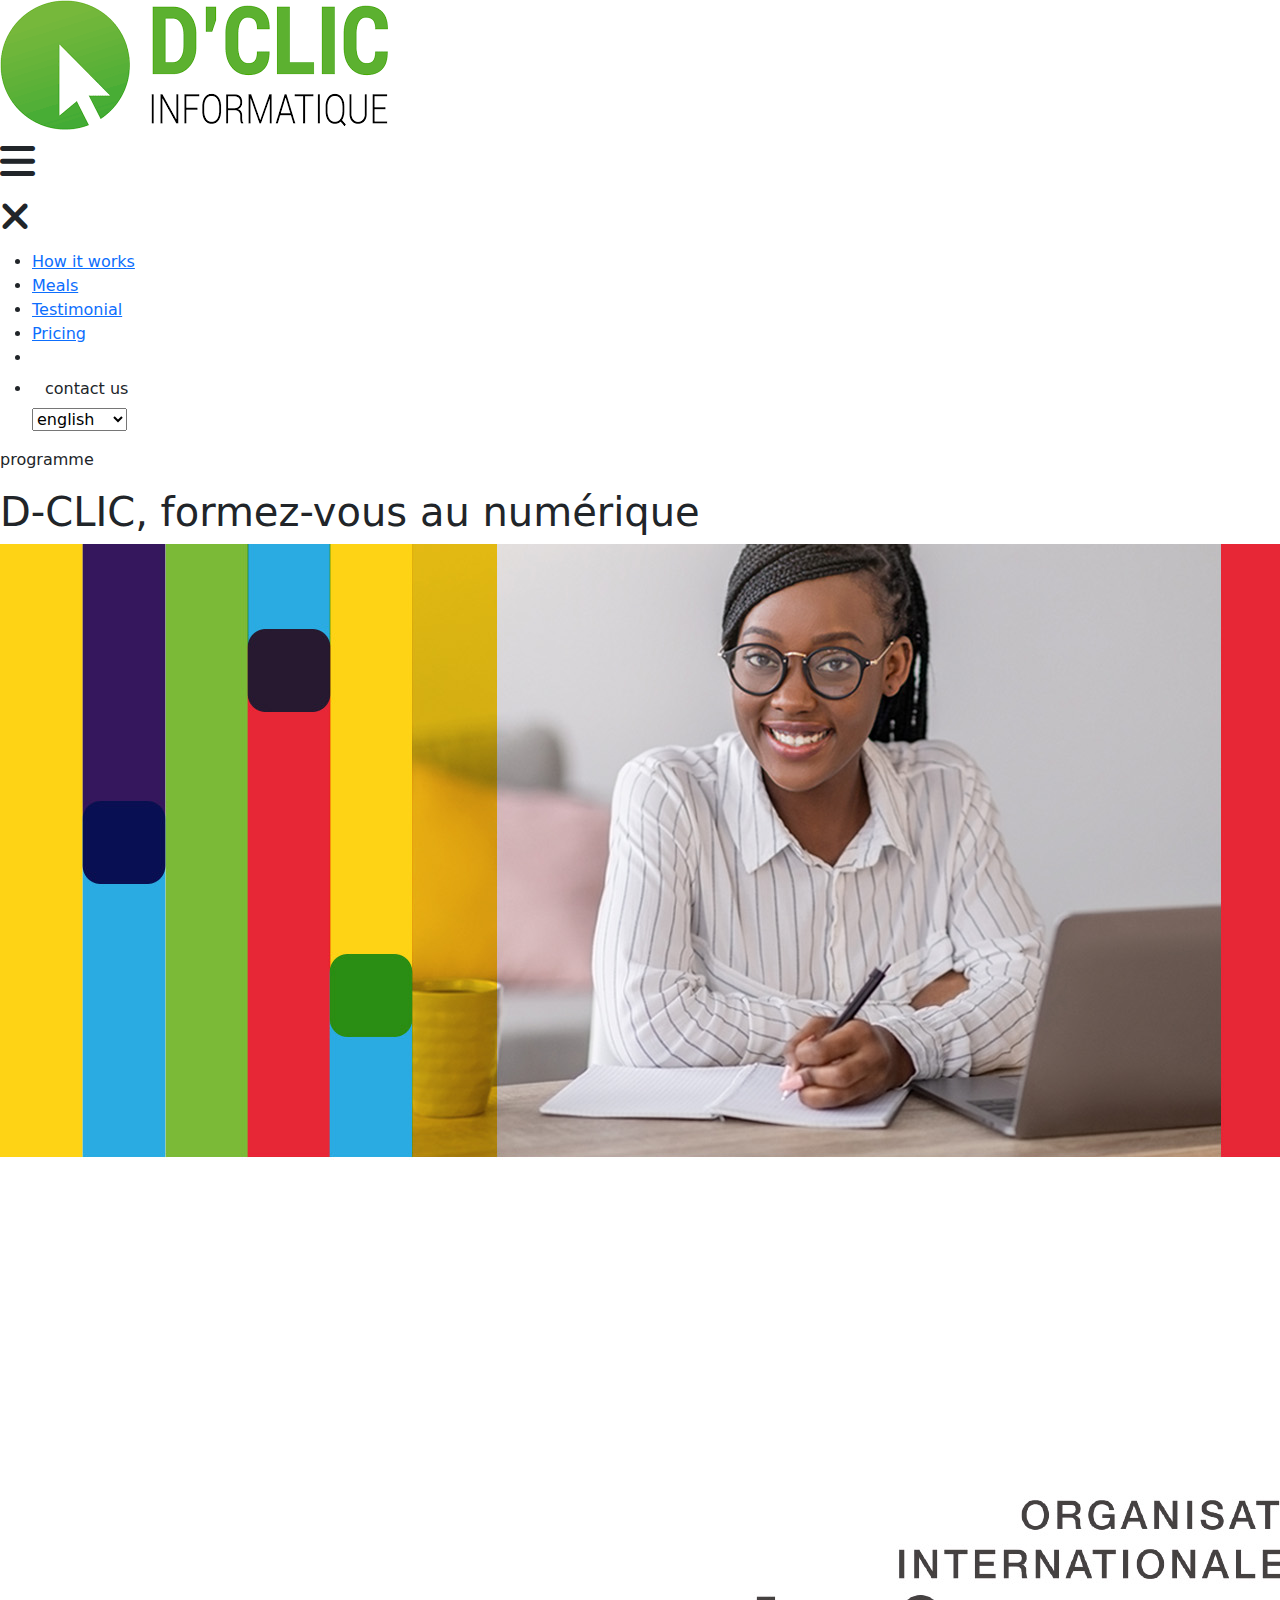
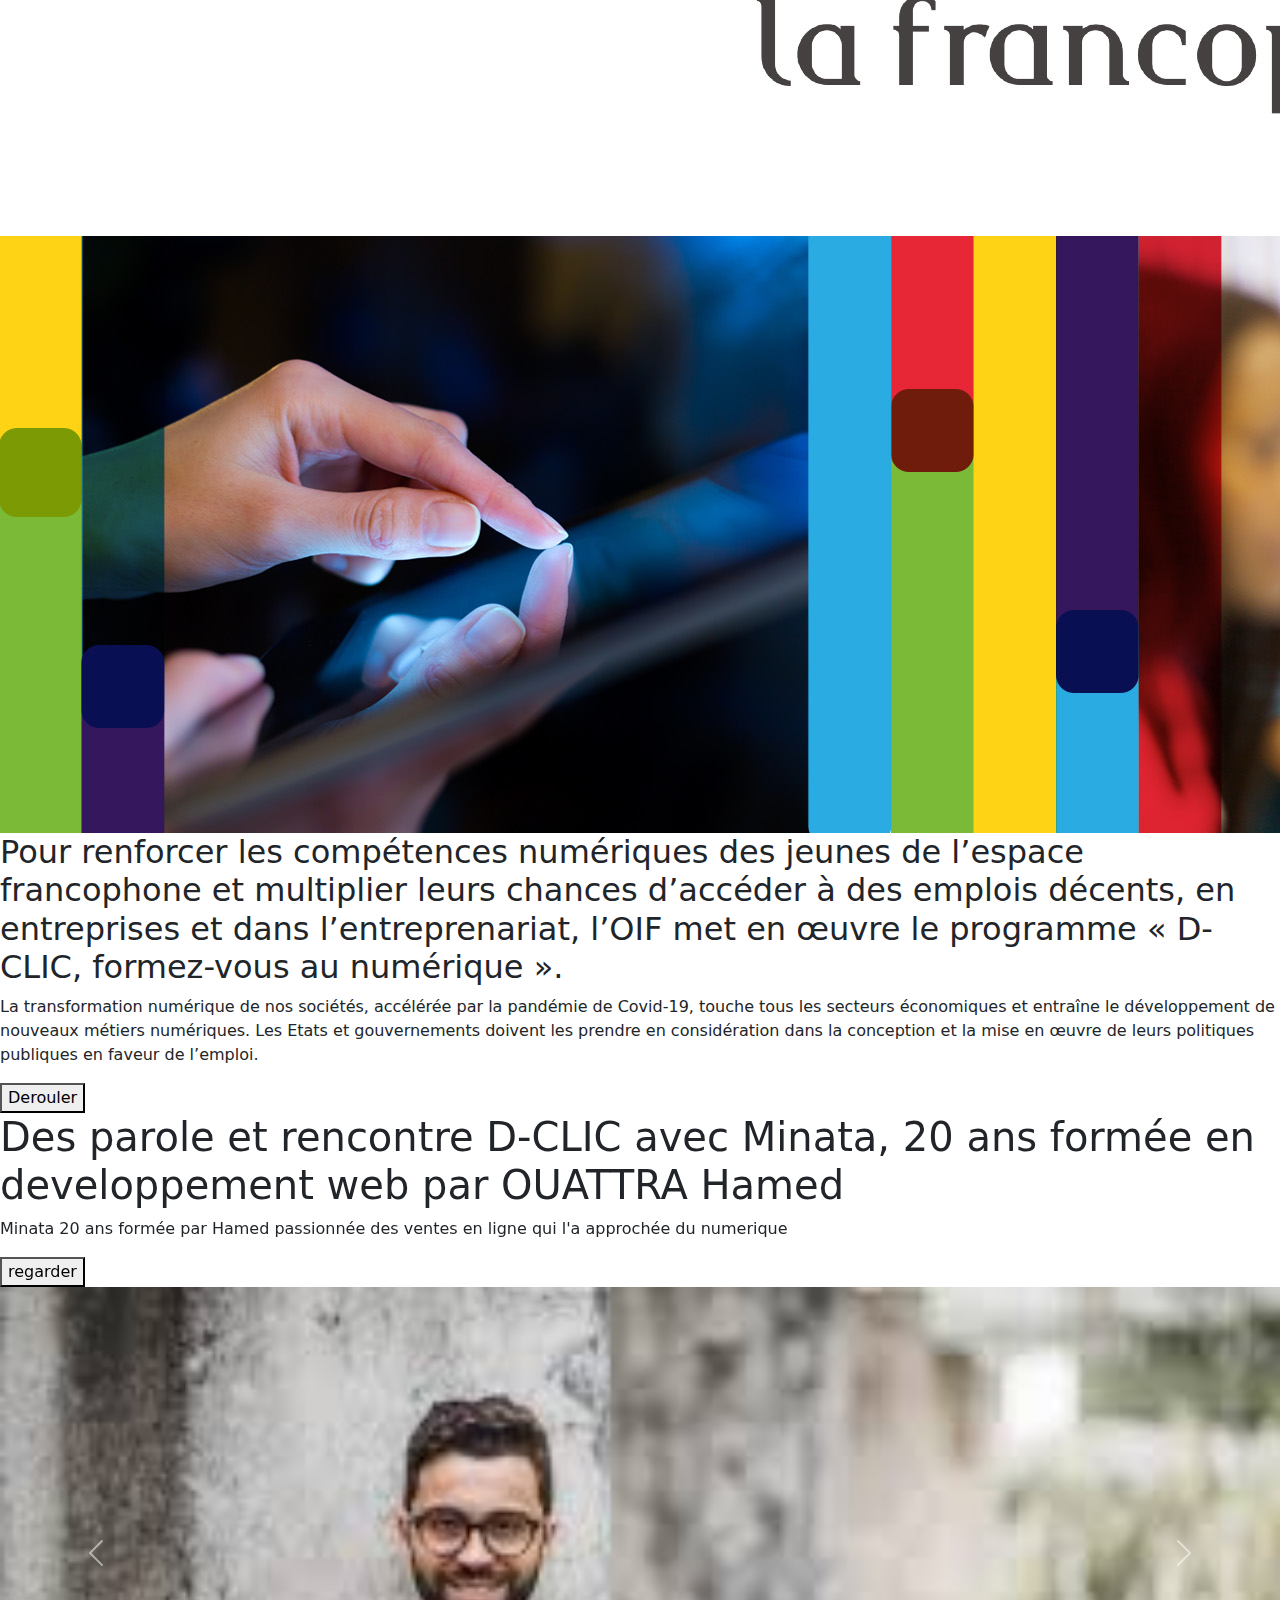
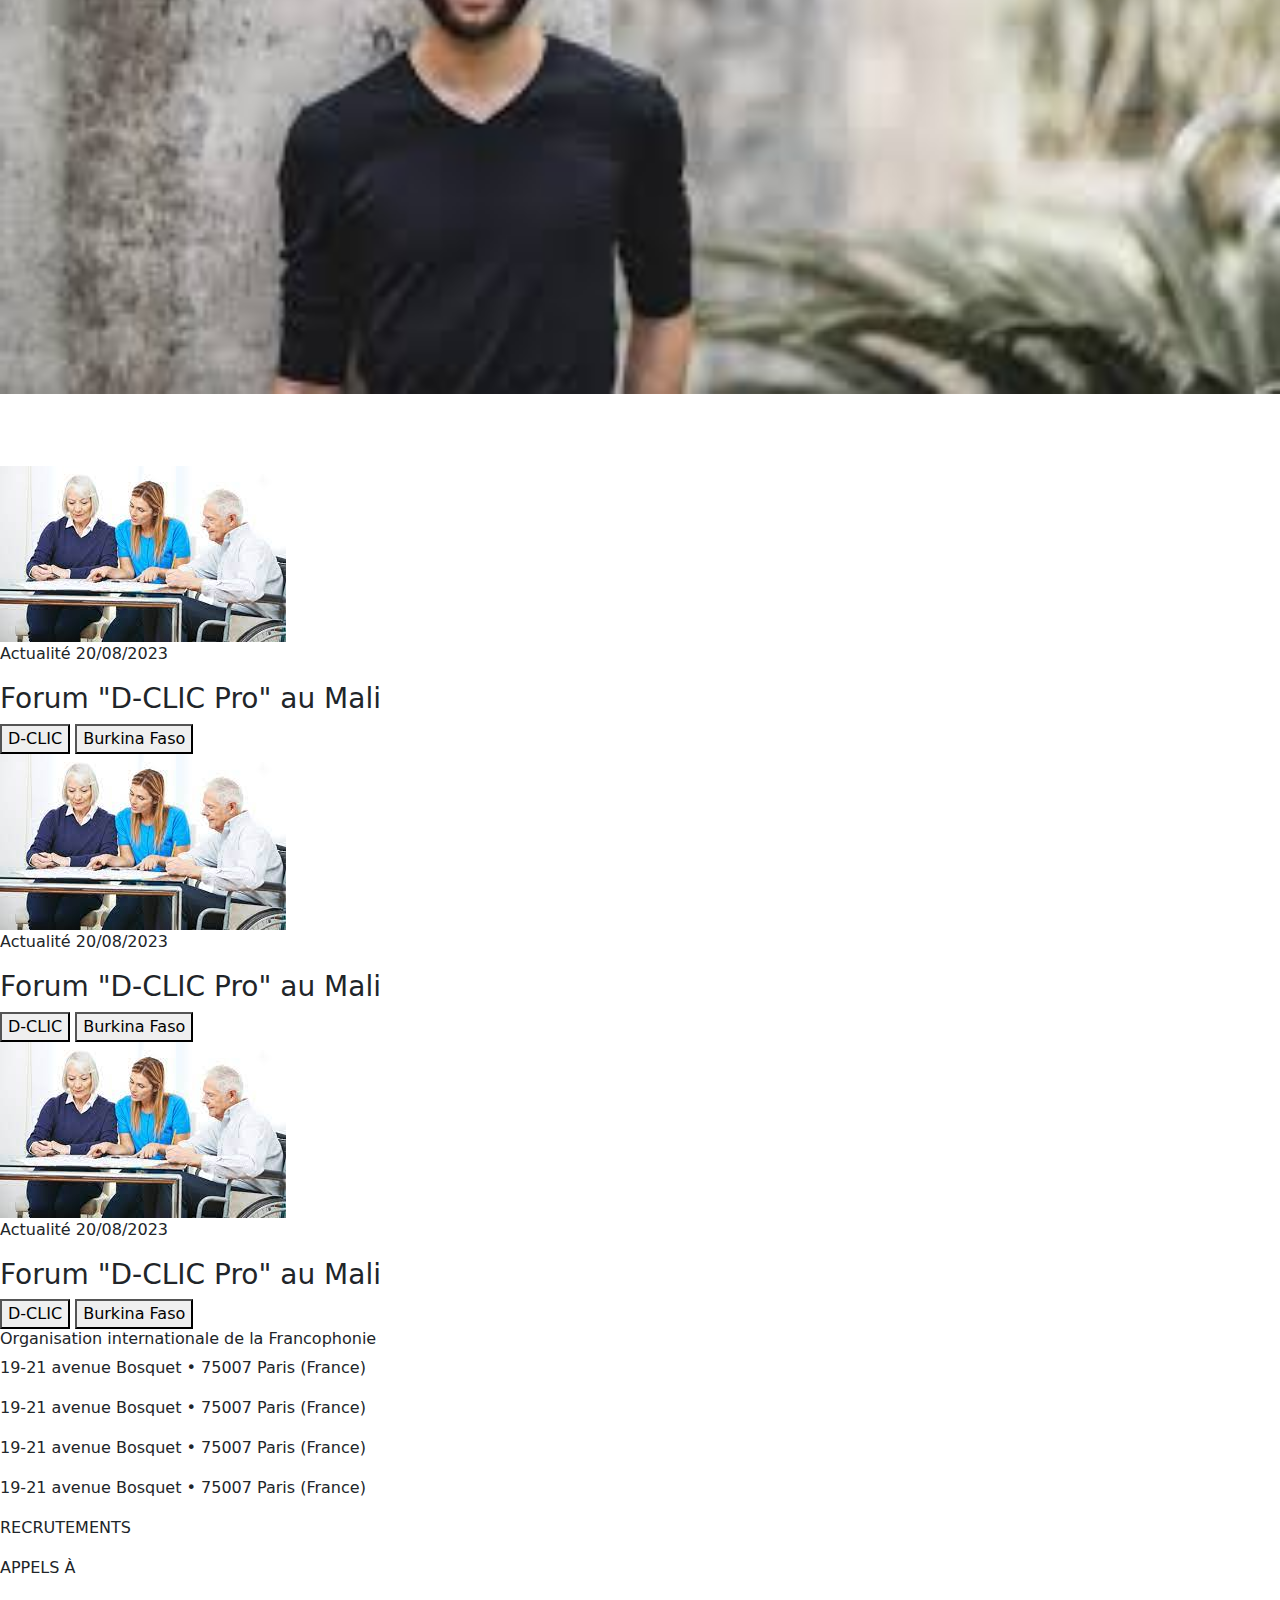
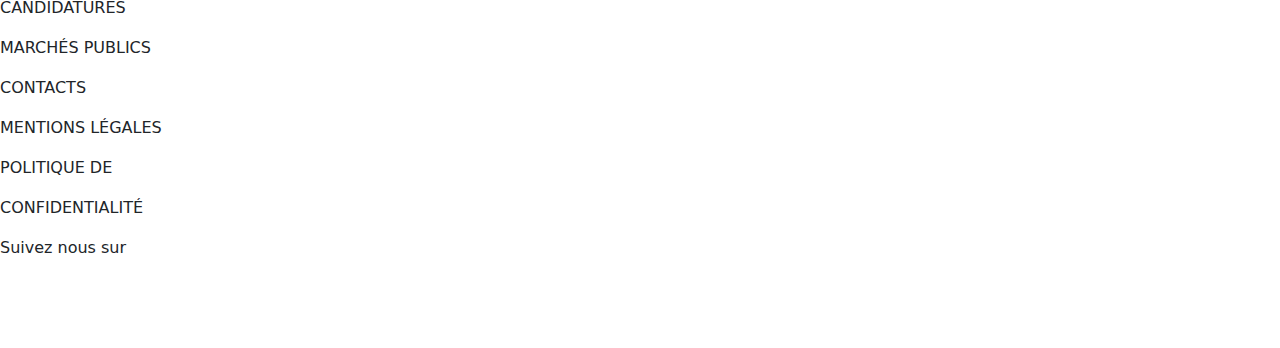
<file: index.html>
<!DOCTYPE html>
<html lang="en">
<head>
    <meta charset="UTF-8">
    <meta name="viewport" content="width=device-width, initial-scale=1.0">
    <title>Document</title>
    <link rel="stylesheet" href=".css">
    <link rel="stylesheet" href="css/bootstrap.css">
    <script src="https://cdn.jsdelivr.net/npm/@popperjs/core@2.9.2/dist/umd/popper.min.js" integrity="sha384-IQsoLXl5PILFhosVNubq5LC7Qb9DXgDA9i+tQ8Zj3iwWAwPtgFTxbJ8NT4GN1R8p" crossorigin="anonymous"></script>
<script src="https://cdn.jsdelivr.net/npm/bootstrap@5.0.2/dist/js/bootstrap.min.js" integrity="sha384-cVKIPhGWiC2Al4u+LWgxfKTRIcfu0JTxR+EQDz/bgldoEyl4H0zUF0QKbrJ0EcQF" crossorigin="anonymous"></script>
<link rel="stylesheet" href="https://cdnjs.cloudflare.com/ajax/libs/font-awesome/5.15.3/css/all.min.css">
    <link rel="stylesheet" href="https://cdnjs.cloudflare.com/ajax/libs/font-awesome/6.4.0/css/all.min.css" />
</head>
<body>
    
   <section class="header">
    <header>
        <nav>
            <div class="logo">
                <h1><img src="d.png" alt=""></h1>
            </div>
            <div class="toggle">
            <h1 class="ouvrir"><i class="fa-solid fa-bars "></i></h1>
                <h1 class=" fermer"><i class="fa-solid fa-xmark"></i></h1>
                
            </div>
            <ul class="menu">
                <li><a href="index.html">How it works</a></li>
                <li><a href="#">Meals</a></li>
                <li><a href="#">Testimonial</a></li>
                <li><a href="#">Pricing</a></li>
                <li><a href="#"></a></li>
                <li><a href="contac.html"><button class="btn">contact us</button></a></li>
                <select name="" id="">
                    <option value="">english</option>
                    <option value="">french</option>
                    <option value="">espagnol</option>
                </select>
                <i class="fa-solid a fa-magnifying-glass" style="color: white;"></i>
    
            </ul>
            
            
            
           
        </nav>

        
        </header>
        <div class="div">
            <p>programme</p>
        <h1>D-CLIC, formez-vous au numérique</h1>
        </div>
   </section>

<!-- -------------------section1---------------- -->
 <section class="derouler">
    <img src="OIF_DCLIC_COUVERTURE HOR.jpg" alt="">
    <h2>Pour renforcer les compétences numériques des jeunes de l’espace francophone et multiplier leurs chances d’accéder à des emplois décents, en entreprises et dans l’entreprenariat, l’OIF met en œuvre le programme « D-CLIC, formez-vous au numérique ».</h2>
    <p>La transformation numérique de nos sociétés, accélérée par la pandémie de Covid-19, touche tous les secteurs économiques et entraîne le développement de nouveaux métiers numériques. Les Etats et gouvernements doivent les prendre en considération dans la conception et la mise en œuvre de leurs politiques publiques en faveur de l’emploi.</p>
    <button>Derouler</button>
</section>




        <div id="carouselExampleControls" class="carousel slide" data-bs-ride="carousel">
            <div class="carousel-inner">
              <div class="carousel-item active">
                <div>
                    <h1 class="o">Des parole et rencontre D-CLIC avec Minata, 20 ans formée en developpement web par OUATTRA Hamed</h1>
                    <p>Minata 20 ans formée par Hamed passionnée des ventes en ligne qui l'a approchée du numerique </p>
                    <button>regarder</button>
                </div>
                <img src="i.jpg" class="d-block w-100 " alt="...">
               
              </div>
              <div class="carousel-item">
                <div>
                    <h1 class="o">Des parole et rencontre D-CLIC avec Minata, 20 ans formée en developpement web par OUATTRA Hamed</h1>
                    <p>Minata 20 ans formée par Hamed passionnée des ventes en ligne qui l'a approchée du numerique </p>
                    <button>regarder</button>
                </div>
                <img src="p.jpg" class="d-block w-100 " alt="...">
              </div>
              <div class="carousel-item">
                <div>
                    <h1 class="o">Des parole et rencontre D-CLIC avec Minata, 20 ans formée en developpement web par OUATTRA Hamed</h1>
                    <p>Minata 20 ans formée par Hamed passionnée des ventes en ligne qui l'a approchée du numerique </p>
                    <button>regarder</button>
                </div>
                <img src="ima.jpg" class="d-block w-100 " alt="...">
              </div>
            </div>
            <button class="carousel-control-prev" type="button" data-bs-target="#carouselExampleControls" data-bs-slide="prev">
              <span class="carousel-control-prev-icon" aria-hidden="true"></span>
              <span class="visually-hidden">Previous</span>
            </button>
            <button class="carousel-control-next" type="button" data-bs-target="#carouselExampleControls" data-bs-slide="next">
              <span class="carousel-control-next-icon" aria-hidden="true"></span>
              <span class="visually-hidden">Next</span>
            </button>
          </div>

<br><br><br>







 <!-- ----------------------         section3---------------------------- -->
<section class="actua">
    <div class="actualités">
        <img src="téléchargement.jpg" alt="">
        <p>Actualité 20/08/2023</p>
        <h3>Forum "D-CLIC Pro" au Mali</h3>
        <div class="ac">
            <button>D-CLIC</button>
            <button>Burkina Faso</button>
        </div>
    </div>
    <div class="actualités">
        <img src="téléchargement.jpg" alt="">
        <p>Actualité 20/08/2023</p>
        <h3>Forum "D-CLIC Pro" au Mali</h3>
        <div class="ac">
            <button>D-CLIC</button>
            <button>Burkina Faso</button>
        </div>
    </div>
    <div class="actualités">
        <img src="téléchargement.jpg" alt="">
        <p>Actualité 20/08/2023</p>
        <h3>Forum "D-CLIC Pro" au Mali</h3>
        <div class="ac">
            <button>D-CLIC</button>
            <button>Burkina Faso</button>
        </div>
    </div>
    
</section>





<!-- pied de page-------------- -->
<footer>
   <div class="footer">
        <div>
            <h6>Organisation internationale de la Francophonie</h6>
            <p>19-21 avenue Bosquet • 75007 Paris (France)</p>
            <p>19-21 avenue Bosquet • 75007 Paris (France)</p>
            <p>19-21 avenue Bosquet • 75007 Paris (France)</p>
            <p>19-21 avenue Bosquet • 75007 Paris (France)</p>
        </div>
        <div>
        <p> RECRUTEMENTS</p>
            <p>APPELS À </p>
            <p>CANDIDATURES</p>
            <p>MARCHÉS PUBLICS</p>
        </div>
        <div>
            <p>CONTACTS</p>
            <p>MENTIONS LÉGALES</p>
            <p>POLITIQUE DE </p>
            <p>CONFIDENTIALITÉ</p>
        </div>
   </div>
   <div>
        <p>Suivez nous sur</p>
   </div>
</footer><br><br><br>
        <script src=".js"></script>
        <link rel="stylesheet" href="js/bootstrap.js">
</body>
</html>
</file>
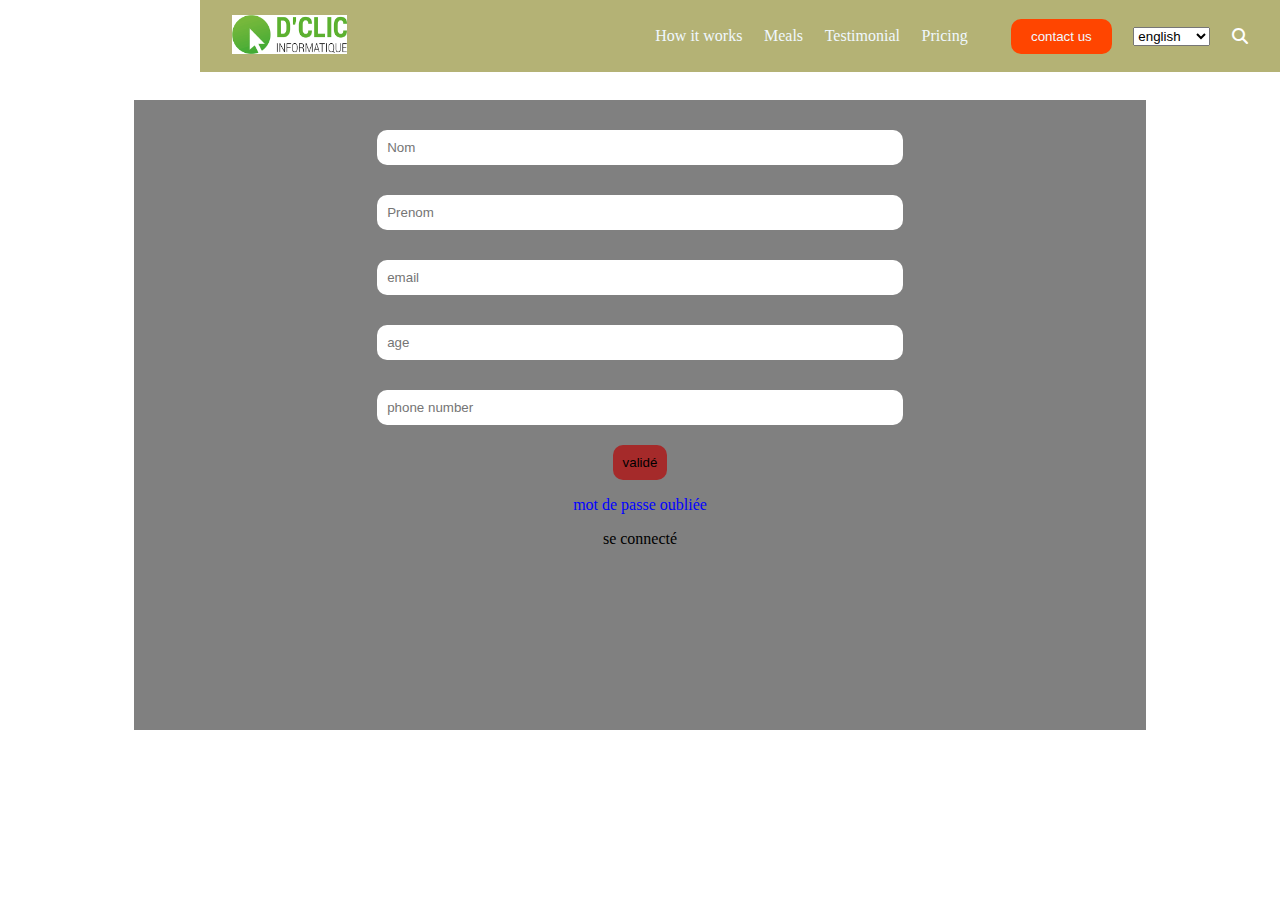
<file: contac.html>
<!DOCTYPE html>
<html lang="en">
<head>
    <meta charset="UTF-8">
    <meta name="viewport" content="width=device-width, initial-scale=1.0">
    <title>Document</title>
    <link rel="stylesheet" href="contact.css">
    <link rel="stylesheet" href="https://cdnjs.cloudflare.com/ajax/libs/font-awesome/5.15.3/css/all.min.css">
    <link rel="stylesheet" href="https://cdnjs.cloudflare.com/ajax/libs/font-awesome/6.4.0/css/all.min.css" />
</head>
<body>

    <header>
        <nav>
            <div class="logo">
                <h1><img src="d.png" alt=""></h1>
            </div>
            <div class="toggle">
            <h1 class="ouvrir"><i class="fa-solid fa-bars "></i></h1>
                <h1 class=" fermer"><i class="fa-solid fa-xmark"></i></h1>
                
            </div>
            <ul class="menu">
                <li><a href="index.html">How it works</a></li>
                <li><a href="#">Meals</a></li>
                <li><a href="#">Testimonial</a></li>
                <li><a href="#">Pricing</a></li>
                <li><a href="#"></a></li>
                <li><a href="contac.html"><button class="btn">contact us</button></a></li>
                <select name="" id="">
                    <option value="">english</option>
                    <option value="">french</option>
                    <option value="">espagnol</option>
                </select>
                <i class="fa-solid a fa-magnifying-glass" style="color: white;"></i>
    
            </ul>
            
            
            
           
        </nav>

        
        </header>
    <section>
        <input type="text" placeholder="Nom"><br>
        <input type="text" placeholder="Prenom"><br>
        <input type="email" placeholder="email"><br>
        <input type="number" placeholder="age"><br>
        <input type="number" placeholder="phone number"><br>
        <button class="bt">validé</button>
        <p class="p">mot de passe oubliée</p>
        <p class="pp">se connecté</p>
    </section>
</body>
</html>
</file>
<file: .css>
header{
    /* position: absolute; */
    position: fixed;
    top: 0;
    left: 0;
    background-color:  rgb(180, 178, 117);
    /* width: 94.3%; */
    margin-left: 200px;
    height: 8vh;
    
    color: white;
    padding: 0 2rem;
    z-index: 20;
    
    
 }
 nav{
    width: 100%;
    height: 100%;
    display: flex;
    justify-content: space-between  ;
    align-items: center;
    /* text-decoration: solid; */
 }
 
 .toggle{
    display: none;
 }
 /* .ouvrir{
    display: block;
 }
 .fermer{
    display: none;
 } */
 .menu{
    display: flex;
    justify-content: space-between;
    align-items: center;
    list-style: none;
    width: 600px;
 }
 .menu li a{
    color: aliceblue;
    text-decoration: none;
    cursor: pointer;
 }
 .btn{
    /* border: 0;
    background: pink;
    font-size: 1rem;
    padding: 0.5rem 1rem;
    border-radius: 20px; */
    padding: 10px 20px;
    background-color: orangered;
    color: aliceblue;
    border: none;
    border-radius: 10px;

    cursor: pointer;
 }
 
 
 
 header::after{
    content: "";
    height: 150px;
    width: 150px;
    /* background: radial-gradient(circle closest-side, rgba(255, 255, 255, 0.94), transparent); */
    position: absolute;
    transform: translate(-50%, -50%);
    z-index: 20;
    transition: 0.20;
    opacity: 0;
    /* left: var(---x);
    top: var(---y); */
 }
 header:hover::after{
    opacity: 1;
 }
 .logo img{
    width: 30%;
    margin-top: 5px;
 }
 /* .hero */
 @media screen and (max-width : 900px){
    header{
       width: 100%;
       margin: 0;
    }
    nav{
       justify-content: space-around;
    }
     .toggle{
         display: block;
         font-size: 2rem;
         cursor: pointer;
         position: relative;
         z-index: 20;
         float: left;
         /* background-color: #94d82d; */
     }
     .logo{
         position: relative;
         z-index: 26;
     }
     .ouvrir{
        
         display: block;
       /* display: none; */
     }
     .fermer{
        display: none;
        color: aqua;
        
     }
    .open .ouvrir{
         display: none;
         
     }
     .open .fermer{
        display: block;
        
    }
     .menu{
         position: absolute;
         top: 0;
         left: 0;
         width: 100%;
         height: 100vh;
         background: rgb(180, 174, 117);
         /* font-style: ; */
         flex-direction: column;
         /* color: black; */
         /* padding: 2rem; */
        justify-content: space-around;
        transform: translate(-100%);
        transition: 1s;
     }
     .open .menu{
         transform: translate(0);
     }
    /* .open.fermer{
        display: block;
    } */


    
 }



 .header{
    background-color: rgb(160, 118, 118);
    text-align: center;
    height: 300px;
 }
 .div{
    padding-top: 200px;
    align-items: center;
    height: 300px;
    /* margin-top: 20px; */
    background-color: aliceblue;
 }
 .carousel-item img{
    height: 600px;
    
 }
 .carousel-item div{
    /* padding: 20px; */
    margin-left: 150px;
    color:white;
    position: absolute;
    margin-top: 100px;
    width: 50%;
 }
 .carousel-item div h1{
    font-size: 35px;
 }
 .d-block img{
    height: 100px;
 }
 .carousel-control-next-icon, .carousel-control-prev-icon{
    background-color: orangered;
    border-radius: 50%;
 }
 /* -----------------section1-------------- */
 .derouler{
    text-align: center;
    padding: 20px;
    margin: 100px auto;
 }
 .derouler button{
    border: none;
    background: violet;
    padding: 5px;
    width: 10%;
 }
 .derouler img{
    width: 80%;
    height: 50%;
 }
 .derouler button:hover{
    border: none;
    background: rgb(144, 145, 212);
 }
 /* -----------------section3------------- */
 .actua{
    display: flex;
    justify-content: center;
    /* margin-left: 100px;
    margin-right: 100px; */
   
 }
 .actualités{
    background: rgb(247, 241, 244);
    width: 20%;
    height: 500px;
    margin: 10px;
    /* position: absolute;
    z-index: 1; */
    /* position: relative;
    z-index: 1; */
 }
 .actualités:hover{
    background-color: rgb(189, 153, 153);
    /* transition: 2s; */
 }
 .actualités img{
    width: 100%;
    overflow: hidden;
   
 }
 .actualités p{
    padding-top: 20px;
    color: blue;
    font-size: 20px;
    padding-left: 15px
 }
 .actualités h3{
    padding-left: 15px;
    
    font-family: italic;
    
    
 }
  .actualités img:hover{
    /* width: 100px;
    transition: 2s;
    position: absolute;
    z-index: -20; */
    /* -ms-transform: scale(1.5); 
-webkit-transform: scale(1.5); 
transform: scale(1.5); */
/* width: 100%;
-ms-transform: scale(3) translate(20px); /* IE 9 */
/*-webkit-transform: scale(3) translate(20px); /* Safari 3-8 */
/* transform: scale(3) translate(30px);
transition: 5s;
z-index: -100;
position: absolute; */
    
 } 
 .ac{
    margin-top: 150px;
    text-align: center;
 }
 .ac button{
    border: none;
    background: rgb(136, 189, 219);
    border-radius: 20px;
 }
 .ac button:hover{
    background: green;
 }
 footer{
    background: rgb(59, 59, 59);
    display: flex;
    justify-content: space-around;
    color: white;
    flex-flow: wrap;
    /* margin: 100px auto; */
    margin-left: 100px;
    margin-top: 50px;
    margin-right: 100px;
    height: 300px;
    padding-top: 70px;
 }
 .footer{
    display: flex;
    flex-flow: wrap;
    justify-content: space-between;
    width: 70%;

 }
 .footer p:hover{
    color: rgb(27, 187, 134);
    cursor: pointer;
 }

 @media screen and (max-width: 300px) {
    .actua{
        flex-direction: column;
        width: 100%;
        margin: 0;
    }
    .actualités{
        width: 100%;
        margin: 0;
        background-color: aqua;
    }
    footer{
        font-size: 12px;
        margin: 0;
        height: 100%;
        text-align: center;
        width: 100%;
    }
    .footer{
        text-align: center;
        width: 100%;
    }
    .div{
        padding-top: 80px;
        
     }
     .carousel-item div h1{
        font-size: 20px;
     }
     .carousel-item div{
       margin-left: 50px;
     }
 }
</file>
<file: contact.css>
header{
    /* position: absolute; */
    position: fixed;
    top: 0;
    left: 0;
    background-color:  rgb(180, 178, 117);
    /* width: 94.3%; */
    margin-left: 200px;
    height: 8vh;
    
    color: white;
    padding: 0 2rem;
    z-index: 20;
    
    
 }
 nav{
    width: 100%;
    height: 100%;
    display: flex;
    justify-content: space-between  ;
    align-items: center;
    /* text-decoration: solid; */
 }
 
 .toggle{
    display: none;
 }
 /* .ouvrir{
    display: block;
 }
 .fermer{
    display: none;
 } */
 .menu{
    display: flex;
    justify-content: space-between;
    align-items: center;
    list-style: none;
    width: 600px;
 }
 .menu li a{
    color: aliceblue;
    text-decoration: none;
    cursor: pointer;
 }
 .btn{
    /* border: 0;
    background: pink;
    font-size: 1rem;
    padding: 0.5rem 1rem;
    border-radius: 20px; */
    padding: 10px 20px;
    background-color: orangered;
    color: aliceblue;
    border: none;
    border-radius: 10px;

    cursor: pointer;
 }
 
 
 
 header::after{
    content: "";
    height: 150px;
    width: 150px;
    /* background: radial-gradient(circle closest-side, rgba(255, 255, 255, 0.94), transparent); */
    position: absolute;
    transform: translate(-50%, -50%);
    z-index: 20;
    transition: 0.20;
    opacity: 0;
    /* left: var(---x);
    top: var(---y); */
 }
 header:hover::after{
    opacity: 1;
 }
 .logo img{
    width: 30%;
    margin-top: 5px;
 }
 /* .hero */
 @media screen and (max-width : 900px){
    header{
       width: 100%;
       margin: 0;
    }
    nav{
       justify-content: space-around;
    }
     .toggle{
         display: block;
         font-size: 2rem;
         cursor: pointer;
         position: relative;
         z-index: 20;
         float: left;
         /* background-color: #94d82d; */
     }
     .logo{
         position: relative;
         z-index: 26;
     }
     .ouvrir{
        
         display: block;
       /* display: none; */
     }
     .fermer{
        display: none;
        color: aqua;
        
     }
    .open .ouvrir{
         display: none;
         
     }
     .open .fermer{
        display: block;
        
    }
     .menu{
         position: absolute;
         top: 0;
         left: 0;
         width: 100%;
         height: 100vh;
         background: rgb(180, 174, 117);
         /* font-style: ; */
         flex-direction: column;
         /* color: black; */
         /* padding: 2rem; */
        justify-content: space-around;
        transform: translate(-100%);
        transition: 1s;
     }
     .open .menu{
         transform: translate(0);
     }
    /* .open.fermer{
        display: block;
    } */


    
 }


section{
    margin: 100px auto;
    width: 80%;
    background-color: grey;
    height: 70vh;
    padding-top: 0px;
    text-align: center;
}
input{
    margin-top: 30px;
    padding: 10px;
    width: 50%;
    border-radius: 10px;
    border: none;
}
.bt{
    margin-top: 20px;
    background-color: brown;
    padding: 10px;
    border-radius: 10px;
    border: none;
    cursor: pointer;
}
.p{
    color: blue;
    cursor: pointer;
}
.p:hover{
    color: rgb(82, 4, 82);
}
</file>
